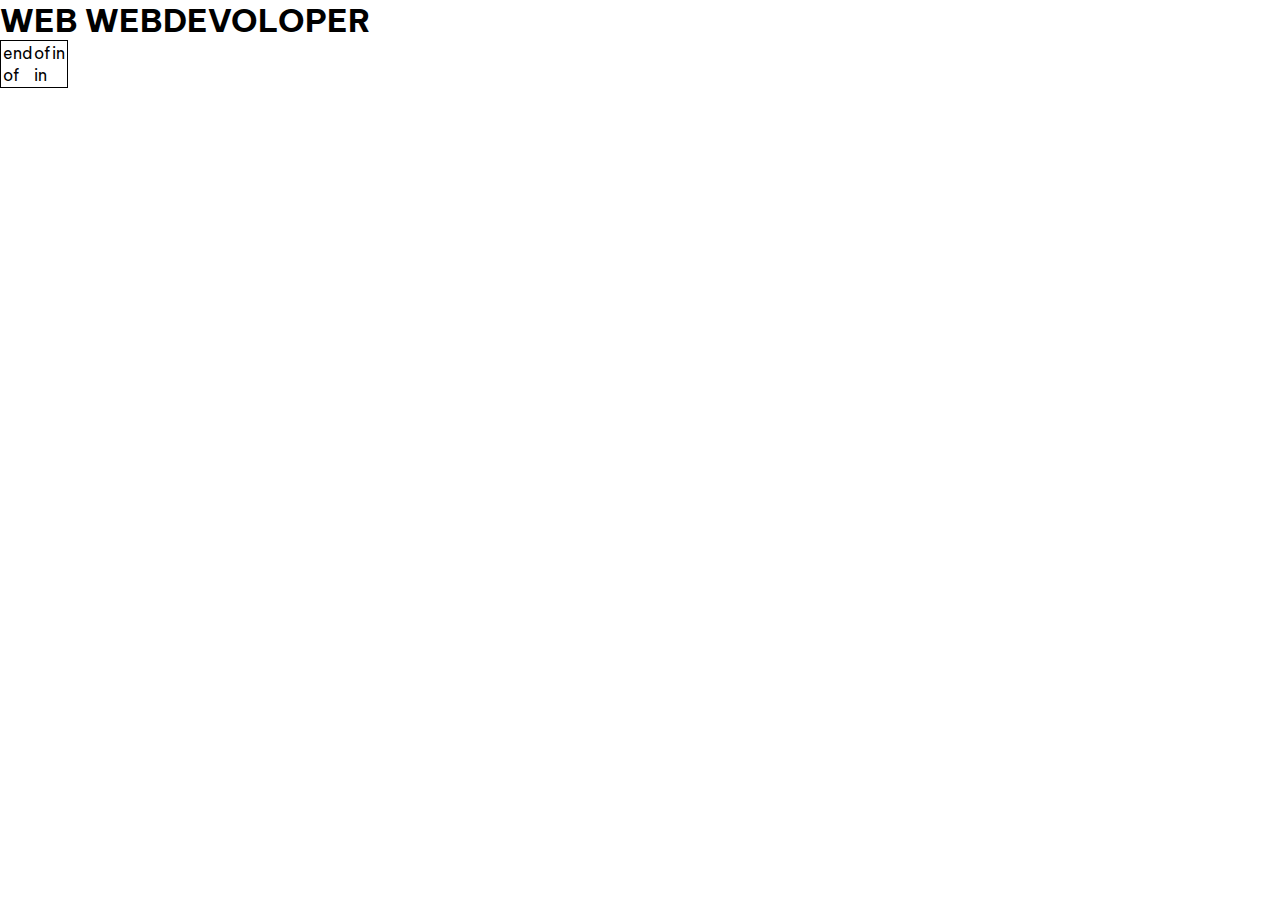
<file: prac first/index.html>
<!DOCTYPE html>
<html lang="en">
  <head>
    <meta charset="UTF-8" />
    <meta name="viewport" content="width=device-width, initial-scale=1.0" />
    <link rel="stylesheet" href="style.css" />
    <title>Paralex Effect</title>
  </head>
  <body>
    <h1> WEB WEBDEVOLOPER  </h1>
    <table style="border: 1px solid black;">
        <tr>
          <td>
            end 
          </td>
          <td>of </td>
          <td>in </td>
        </tr>
        <tr> 
          <td>of </td>
          <td>in </td>
        </tr>
    </table>
  </body>
</html>
</file>
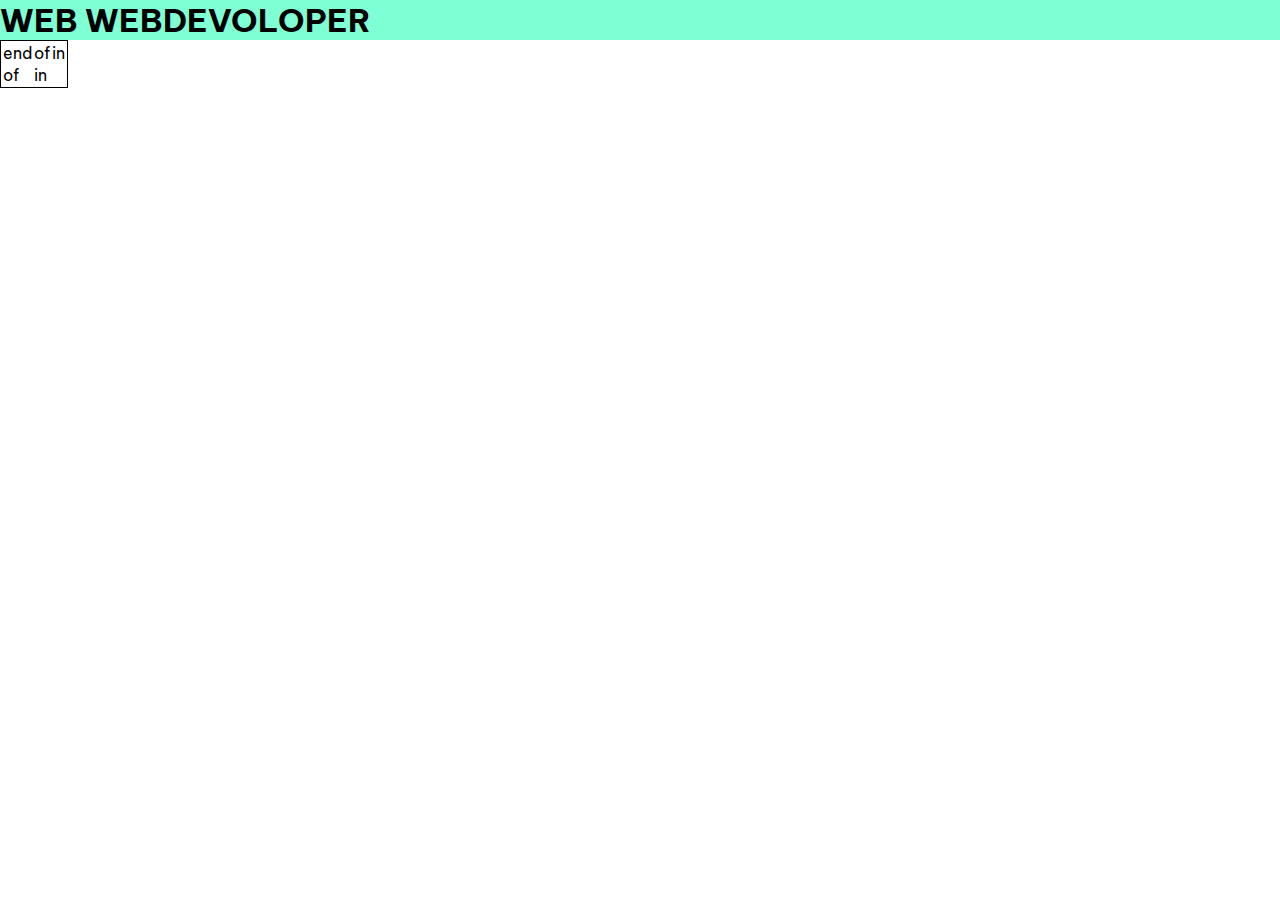
<file: prac first/port.html>
<!DOCTYPE html>
<html lang="en">
  <head>
    <meta charset="UTF-8" />
    <meta name="viewport" content="width=device-width, initial-scale=1.0" />
    <link rel="stylesheet" href="port.css">
    <title>Paralex Effect</title>
  </head>
  <body>
    <h1>WEB WEBDEVOLOPER</h1>
    <table style="border: 1px solid black">
      <tr>
        <td>end</td>
        <td>of</td>
        <td>in</td>
      </tr>
      <tr>
        <td>of</td>
        <td>in</td>
      </tr>
    </table>
  </body>
</html>
</file>
<file: prac first/style.css>
@import url("https://fonts.googleapis.com/css2?family=Be+Vietnam+Pro:wght@300&display=swap");

* {
  margin: 0;
  padding: 0;
  /* box-sizing:border-box; */
  font-family: "Be Vietnam Pro", sans-serif;
  scroll-behavior: smooth;
}
:root {
  --bgOrange: #e84949;
}

#wrapper {
  height: 100vh;
  overflow-y: auto;
  overflow-x: hidden;
}

.container {
  width: 1200px;
  margin: 0 auto;
}

.navbar {
  display: flex;
  justify-content: space-between;
  align-items: center;

  padding-top: 1rem;
}

.logo {
  width: 80px;
}

.logo-container {
  display: flex;
  justify-content: baseline;
  align-items: center;
}

.logo-text {
  margin-left: -1.2rem;
  font-size: 28px;
}

.nav-items {
  display: flex;
  gap: 2rem;
  padding: 0 4em;
}

.nav-items div {
  font-size: 20px;
  font-weight: 500;
  cursor: pointer;
}
.nav-items div a {
  color: black;
  /* transition: all 5s ease; */
}

a {
  text-decoration: none;
}

.nav-items div:hover {
  transition: 0.8s;
  font-weight: bold;
}

.hero-section {
  position: relative;
  display: flex;
  justify-content: center;
  align-items: center;

  gap: 5rem;
  margin: 4rem auto;
  padding: 0 1rem;
  padding-bottom: 8rem;
}

.faded-text {
  position: absolute;
  user-select: none;
  font-size: 7em;
  color: rgb(231, 231, 231);

  bottom: -16%;
  left: -5%;
  font-weight: bold;
  transition: all 3s;
}

.hero-section-left {
  /* width:100%; */
  display: flex;
  flex-direction: column;
  justify-content: center;
  gap: 2rem;
}

.hero-section-heading {
  font-size: 35px;
  color: #343d68;
  font-weight: 500;
}

.role {
  color: #4e45d5;
  font-weight: 800;
}

.hero-section-sub-heading {
  font-size: 45px;
  line-height: 45px;
}

.hero-section-description {
  margin-top: 1rem;
  width: 70%;
  font-weight: 500;
}

.btn-pink {
  background-color: var(--bgOrange);
  width: fit-content;
  color: white;
  padding: 0.8rem 2.3rem;
  box-shadow: 5px 5px 7px 0px #0000003f;
  font-size: 18px;
  cursor: pointer;
  transition: all 0.5s;
  font-weight: 500;
  border: solid 3px transparent;
  position: relative;
  z-index: 1;
}
.btn-pink::before {
  content: "";
  position: absolute;
  background-color: #fff;
  top: 0px;
  left: 0;
  right: 0;
  bottom: 0px;
  z-index: -1;
  transform: scaleX(0);
  transform-origin: left;
  transition: all 0.8s;
}
.btn-pink:hover::before {
  transform: scaleX(1);
}
.btn-pink:hover {
  border: solid 3px var(--bgOrange);
  color: black;
}

.hero-section-right {
  position: relative;
}

.absolute {
  position: absolute;
}

.user-image {
  padding: 2.5rem;
  filter: grayscale(1);
  transition: all 1s;
  animation: scaleImage 5s linear infinite;
}

.user-image img {
  z-index: -9;
}

@keyframes scaleImage {
  0% {
    filter: grayscale(0);
    transform: scale(1);
  }

  50% {
    transform: scale(1.1);
    filter: grayscale(1);
    box-shadow: 3px 3px 10px black;
  }

  100% {
    transform: scale(1);
    filter: grayscale(0);
  }
}

.icon-dots {
  z-index: 9;
  bottom: -1rem;
  right: 0;
  animation-name: dotsAnimation;
  animation-duration: 5s;
  animation-iteration-count: infinite;
}

@keyframes dotsAnimation {
  0% {
    transform: translateY(0px);
  }
  50% {
    transform: translateY(-15px);
  }
  100% {
    transform: translateY(0px);
  }
}

.icon-cube {
  z-index: 9;
  top: -0.8em;
  right: 1em;
  animation-name: cubeRotate;
  animation-duration: 3s;
  animation-iteration-count: infinite;
}

@keyframes cubeRotate {
  0% {
    transform: rotateY(0deg) translateY(0px);
  }
  50% {
    transform: rotateY(180deg) translateY(-12px);
  }
  100% {
    transform: rotateY(360deg) translateY(0px);
  }
}

.icon-circle {
  z-index: 9;
  left: 0;
  bottom: 0;
  animation-name: shakeEffect;
  animation-duration: 6s;
  animation-timing-function: linear;
  animation-iteration-count: infinite;
}
@keyframes shakeEffect {
  50% {
    left: 5%;
    bottom: 10%;
  }
}

.icon-zigzag {
  z-index: 9;
  top: 1.5em;
  left: -0.3em;
  animation: zigzagAnimation 5s ease-in infinite;
}

@keyframes zigzagAnimation {
  50% {
    left: 5%;
    top: 2%;
  }
}
.icon-plus {
  z-index: 9;
  top: -0.8rem;
  left: 50%;
  animation: shakeEffectPlus 5s ease-in infinite;
}

@keyframes shakeEffectPlus {
  50% {
    top: 3%;
    left: 48%;
  }
}

.project-section {
  background-color: rgb(231, 231, 231);
  margin-top: 4rem;
}

.page-header {
  color: var(--bgOrange);
  font-size: 90px;
  text-align: center;
  padding-top: 30px;
}
.project-container {
  max-width: 1200px;
  margin: 0 auto;
  padding: 3rem 0;

  display: flex;
  flex-direction: column;
  gap: 120px;
}

.project-card {
  width: 90%;
  height: 550px;
  background-image: url(./images/projects/Project1.png);
  background-size: cover;
  /* background-repeat: no-repeat; */
  position: relative;
  box-shadow: 0px 0px 40px #1f1f1f;
}

.project-card::after {
  content: "";
  position: absolute;
  top: 0;
  left: 0;
  right: 0;
  bottom: 0;
  background-color: #1f1f1f9a;
  z-index: 0;
  /* transform: scaleX(1); */
}

.project-card::before {
  content: "";
  position: absolute;
  top: 0;
  left: 0;
  right: 0;
  bottom: 0;
  background: linear-gradient(45deg, #343d68, #343d68be, #343d687c);
  transform: scaleX(0);
  transform-origin: left;
  transition: all 0.4s;
  z-index: 1;
}

.project-card:hover::before {
  transform: scaleX(1);
}

.project-number {
  position: absolute;
  font-size: 200px;
  font-weight: 600;
  color: white;
  z-index: 10;
  /* display:none; */
  opacity: 0;
}

.project-card:hover .project-number {
  /* display:block; */
  opacity: 1;
}

.project-number-right {
  right: -40px;
  top: -45px;
}

.project-number-left {
  left: -40px;
  top: -45px;
}

.project-content {
  position: absolute;
  display: flex;
  flex-direction: column;
  color: white;
  padding: 2em;
  bottom: 20%;
  z-index: 5;
  gap: 1em;
  transition: all 0.4s;
}

.project-content-left {
  left: 10%;
}

.project-content-right {
  right: 10%;
}

.project-skills-container {
  width: 60%;
  display: flex;
  gap: 10px;
  flex-wrap: wrap;
}

.project-skill {
  width: 40px;
}

.project-heading {
  font-size: 50px;
  font-weight: bold;
  line-height: 3rem;
}

.project-subHeading {
  width: 70%;
  font-size: 16px;
  font-style: italic;
}

.btn-grp {
  display: flex;
  gap: 0.9rem;
  align-items: center;
}

.btn-project:hover {
  border: none;
}

.icon {
  cursor: pointer;
  color: white;
  font-size: 35px;
  transition: all 0.4s;
}

.icon:hover {
  color: var(--bgOrange);
}

.project-card:hover .project-content {
  transform: scale(1.1);
}

#project1 {
  background-image: url(./images/projects/Project1.png);
}

#project2 {
  margin-left: 120px;
  background-image: url(./images/projects/Project2.png);
}
#project3 {
  background-image: url(./images/projects/Project3.png);
}
#project4 {
  margin-left: 120px;
  background-image: url(./images/projects/Project4.png);
}

@media (max-width: 1300px) {
  .page-header {
    padding-top: 30px;
    color: var(--bgOrange);
    text-align: center;
    font-size: 40px;
  }
  .project-container {
    padding: 5px;
    margin: 10px;
    gap: 60px;
  }
  .project-card {
    width: 100%;
    height: 300px;
  }
  .project-card {
    background-size: cover;
    background-position: center;
  }
  .project-content {
    scale: 0.5;
    bottom: 0;
    left: 0;
    right: 0;
    top: 0;
  }
  .project-content-left {
    left: 0;
  }
  .project-heading {
    font-size: 40px;
    width: 100%;
  }
  .project-sub-heading {
    width: 100%;
  }
  #project2 {
    margin-left: 0;
  }
  #project4 {
    margin-left: 0;
  }
  .project-skill-container {
    width: 100%;
  }
  .project-skill {
    width: 35px;
  }
  .project-card:hover .project-number {
    display: none;
  }
  .project-card:hover .project-content {
    scale: 0.55;
  }
}

.skills-container {
  position: relative;
  display: flex;
  padding: 5rem;
  margin: 10rem auto;
  gap: 30px;
}

.skill-container-left {
  width: 50%;
  display: flex;
  flex-direction: column;
}

.skill-container-right {
  display: flex;
  flex-wrap: wrap;
  width: 50%;
  position: relative;
  gap: 2rem;
  justify-content: center;
}

.skill-fade-text {
  position: absolute;
  font-size: 15em;
  font-style: bold;
  color: rgb(231, 231, 231);
  bottom: -34.5%;
  right: -25%;
  user-select: none;
  overflow-y: hidden;
}

.blob-style {
  position: absolute;
  top: 50%;
  left: 50%;
  z-index: -5;
  transform: translate(-50%, -50%);
  animation: blobAnimate 3s linear infinite;
}

@keyframes blobAnimate {
  50% {
    top: 54%;
    left: 46%;
  }
}

.skills-logo {
  width: 90px;
  transition: all 0.5s;
}

.skills-logo:hover {
  transform: scale(1.2);
}

.skill-heading {
  font-size: 50px;
  font-style: bold;
  color: var(--bgOrange);
  line-height: 50px;
}

.caps {
  font-size: 90px;
}

.skill-subHeading {
  margin-top: 1rem;
  width: 85%;
  text-align: justify;
}

.skill-subHeading p {
  margin: 15px 0;
}
</file>
<file: prac first/port.css>
@import url("https://fonts.googleapis.com/css2?family=Be+Vietnam+Pro:wght@300&display=swap");

* {
  margin: 0;
  padding: 0;
  /* box-sizing:border-box; */
  font-family: "Be Vietnam Pro", sans-serif;
  scroll-behavior: smooth;
}
:root {
  --bgOrange: #e84949;
}
h1{
  background-color: aquamarine;
}
#wrapper {
  height: 100vh;
  overflow-y: auto;
  overflow-x: hidden;
}

.container {
  width: 1200px;
  margin: 0 auto;
}

.navbar {
  display: flex;
  justify-content: space-between;
  align-items: center;

  padding-top: 1rem;
}

.logo {
  width: 80px;
}

.logo-container {
  display: flex;
  justify-content: baseline;
  align-items: center;
}

.logo-text {
  margin-left: -1.2rem;
  font-size: 28px;
}

.nav-items {
  display: flex;
  gap: 2rem;
  padding: 0 4em;
}

.nav-items div {
  font-size: 20px;
  font-weight: 500;
  cursor: pointer;
}
.nav-items div a {
  color: black;
  /* transition: all 5s ease; */
}

a {
  text-decoration: none;
}

.nav-items div:hover {
  transition: 0.8s;
  font-weight: bold;
}

.hero-section {
  position: relative;
  display: flex;
  justify-content: center;
  align-items: center;

  gap: 5rem;
  margin: 4rem auto;
  padding: 0 1rem;
  padding-bottom: 8rem;
}

.faded-text {
  position: absolute;
  user-select: none;
  font-size: 7em;
  color: rgb(231, 231, 231);

  bottom: -16%;
  left: -5%;
  font-weight: bold;
  transition: all 3s;
}

.hero-section-left {
  /* width:100%; */
  display: flex;
  flex-direction: column;
  justify-content: center;
  gap: 2rem;
}

.hero-section-heading {
  font-size: 35px;
  color: #343d68;
  font-weight: 500;
}

.role {
  color: #4e45d5;
  font-weight: 800;
}

.hero-section-sub-heading {
  font-size: 45px;
  line-height: 45px;
}

.hero-section-description {
  margin-top: 1rem;
  width: 70%;
  font-weight: 500;
}

.btn-pink {
  background-color: var(--bgOrange);
  width: fit-content;
  color: white;
  padding: 0.8rem 2.3rem;
  box-shadow: 5px 5px 7px 0px #0000003f;
  font-size: 18px;
  cursor: pointer;
  transition: all 0.5s;
  font-weight: 500;
  border: solid 3px transparent;
  position: relative;
  z-index: 1;
}
.btn-pink::before {
  content: "";
  position: absolute;
  background-color: #fff;
  top: 0px;
  left: 0;
  right: 0;
  bottom: 0px;
  z-index: -1;
  transform: scaleX(0);
  transform-origin: left;
  transition: all 0.8s;
}
.btn-pink:hover::before {
  transform: scaleX(1);
}
.btn-pink:hover {
  border: solid 3px var(--bgOrange);
  color: black;
}

.hero-section-right {
  position: relative;
}

.absolute {
  position: absolute;
}

.user-image {
  padding: 2.5rem;
  filter: grayscale(1);
  transition: all 1s;
  animation: scaleImage 5s linear infinite;
}

.user-image img {
  z-index: -9;
}

@keyframes scaleImage {
  0% {
    filter: grayscale(0);
    transform: scale(1);
  }

  50% {
    transform: scale(1.1);
    filter: grayscale(1);
    box-shadow: 3px 3px 10px black;
  }

  100% {
    transform: scale(1);
    filter: grayscale(0);
  }
}

.icon-dots {
  z-index: 9;
  bottom: -1rem;
  right: 0;
  animation-name: dotsAnimation;
  animation-duration: 5s;
  animation-iteration-count: infinite;
}

@keyframes dotsAnimation {
  0% {
    transform: translateY(0px);
  }
  50% {
    transform: translateY(-15px);
  }
  100% {
    transform: translateY(0px);
  }
}

.icon-cube {
  z-index: 9;
  top: -0.8em;
  right: 1em;
  animation-name: cubeRotate;
  animation-duration: 3s;
  animation-iteration-count: infinite;
}

@keyframes cubeRotate {
  0% {
    transform: rotateY(0deg) translateY(0px);
  }
  50% {
    transform: rotateY(180deg) translateY(-12px);
  }
  100% {
    transform: rotateY(360deg) translateY(0px);
  }
}

.icon-circle {
  z-index: 9;
  left: 0;
  bottom: 0;
  animation-name: shakeEffect;
  animation-duration: 6s;
  animation-timing-function: linear;
  animation-iteration-count: infinite;
}
@keyframes shakeEffect {
  50% {
    left: 5%;
    bottom: 10%;
  }
}

.icon-zigzag {
  z-index: 9;
  top: 1.5em;
  left: -0.3em;
  animation: zigzagAnimation 5s ease-in infinite;
}

@keyframes zigzagAnimation {
  50% {
    left: 5%;
    top: 2%;
  }
}
.icon-plus {
  z-index: 9;
  top: -0.8rem;
  left: 50%;
  animation: shakeEffectPlus 5s ease-in infinite;
}

@keyframes shakeEffectPlus {
  50% {
    top: 3%;
    left: 48%;
  }
}

.project-section {
  background-color: rgb(231, 231, 231);
  margin-top: 4rem;
}

.page-header {
  color: var(--bgOrange);
  font-size: 90px;
  text-align: center;
  padding-top: 30px;
}
.project-container {
  max-width: 1200px;
  margin: 0 auto;
  padding: 3rem 0;

  display: flex;
  flex-direction: column;
  gap: 120px;
}

.project-card {
  width: 90%;
  height: 550px;
  background-image: url(./images/projects/Project1.png);
  background-size: cover;
  /* background-repeat: no-repeat; */
  position: relative;
  box-shadow: 0px 0px 40px #1f1f1f;
}

.project-card::after {
  content: "";
  position: absolute;
  top: 0;
  left: 0;
  right: 0;
  bottom: 0;
  background-color: #1f1f1f9a;
  z-index: 0;
  /* transform: scaleX(1); */
}

.project-card::before {
  content: "";
  position: absolute;
  top: 0;
  left: 0;
  right: 0;
  bottom: 0;
  background: linear-gradient(45deg, #343d68, #343d68be, #343d687c);
  transform: scaleX(0);
  transform-origin: left;
  transition: all 0.4s;
  z-index: 1;
}

.project-card:hover::before {
  transform: scaleX(1);
}

.project-number {
  position: absolute;
  font-size: 200px;
  font-weight: 600;
  color: white;
  z-index: 10;
  /* display:none; */
  opacity: 0;
}

.project-card:hover .project-number {
  /* display:block; */
  opacity: 1;
}

.project-number-right {
  right: -40px;
  top: -45px;
}

.project-number-left {
  left: -40px;
  top: -45px;
}

.project-content {
  position: absolute;
  display: flex;
  flex-direction: column;
  color: white;
  padding: 2em;
  bottom: 20%;
  z-index: 5;
  gap: 1em;
  transition: all 0.4s;
}

.project-content-left {
  left: 10%;
}

.project-content-right {
  right: 10%;
}

.project-skills-container {
  width: 60%;
  display: flex;
  gap: 10px;
  flex-wrap: wrap;
}

.project-skill {
  width: 40px;
}

.project-heading {
  font-size: 50px;
  font-weight: bold;
  line-height: 3rem;
}

.project-subHeading {
  width: 70%;
  font-size: 16px;
  font-style: italic;
}

.btn-grp {
  display: flex;
  gap: 0.9rem;
  align-items: center;
}

.btn-project:hover {
  border: none;
}

.icon {
  cursor: pointer;
  color: white;
  font-size: 35px;
  transition: all 0.4s;
}

.icon:hover {
  color: var(--bgOrange);
}

.project-card:hover .project-content {
  transform: scale(1.1);
}

#project1 {
  background-image: url(./images/projects/Project1.png);
}

#project2 {
  margin-left: 120px;
  background-image: url(./images/projects/Project2.png);
}
#project3 {
  background-image: url(./images/projects/Project3.png);
}
#project4 {
  margin-left: 120px;
  background-image: url(./images/projects/Project4.png);
}

@media (max-width: 1300px) {
  .page-header {
    padding-top: 30px;
    color: var(--bgOrange);
    text-align: center;
    font-size: 40px;
  }
  .project-container {
    padding: 5px;
    margin: 10px;
    gap: 60px;
  }
  .project-card {
    width: 100%;
    height: 300px;
  }
  .project-card {
    background-size: cover;
    background-position: center;
  }
  .project-content {
    scale: 0.5;
    bottom: 0;
    left: 0;
    right: 0;
    top: 0;
  }
  .project-content-left {
    left: 0;
  }
  .project-heading {
    font-size: 40px;
    width: 100%;
  }
  .project-sub-heading {
    width: 100%;
  }
  #project2 {
    margin-left: 0;
  }
  #project4 {
    margin-left: 0;
  }
  .project-skill-container {
    width: 100%;
  }
  .project-skill {
    width: 35px;
  }
  .project-card:hover .project-number {
    display: none;
  }
  .project-card:hover .project-content {
    scale: 0.55;
  }
}

.skills-container {
  position: relative;
  display: flex;
  padding: 5rem;
  margin: 10rem auto;
  gap: 30px;
}

.skill-container-left {
  width: 50%;
  display: flex;
  flex-direction: column;
}

.skill-container-right {
  display: flex;
  flex-wrap: wrap;
  width: 50%;
  position: relative;
  gap: 2rem;
  justify-content: center;
}

.skill-fade-text {
  position: absolute;
  font-size: 15em;
  font-style: bold;
  color: rgb(231, 231, 231);
  bottom: -34.5%;
  right: -25%;
  user-select: none;
  overflow-y: hidden;
}

.blob-style {
  position: absolute;
  top: 50%;
  left: 50%;
  z-index: -5;
  transform: translate(-50%, -50%);
  animation: blobAnimate 3s linear infinite;
}

@keyframes blobAnimate {
  50% {
    top: 54%;
    left: 46%;
  }
}

.skills-logo {
  width: 90px;
  transition: all 0.5s;
}

.skills-logo:hover {
  transform: scale(1.2);
}

.skill-heading {
  font-size: 50px;
  font-style: bold;
  color: var(--bgOrange);
  line-height: 50px;
}

.caps {
  font-size: 90px;
}

.skill-subHeading {
  margin-top: 1rem;
  width: 85%;
  text-align: justify;
}

.skill-subHeading p {
  margin: 15px 0;
}
</file>
